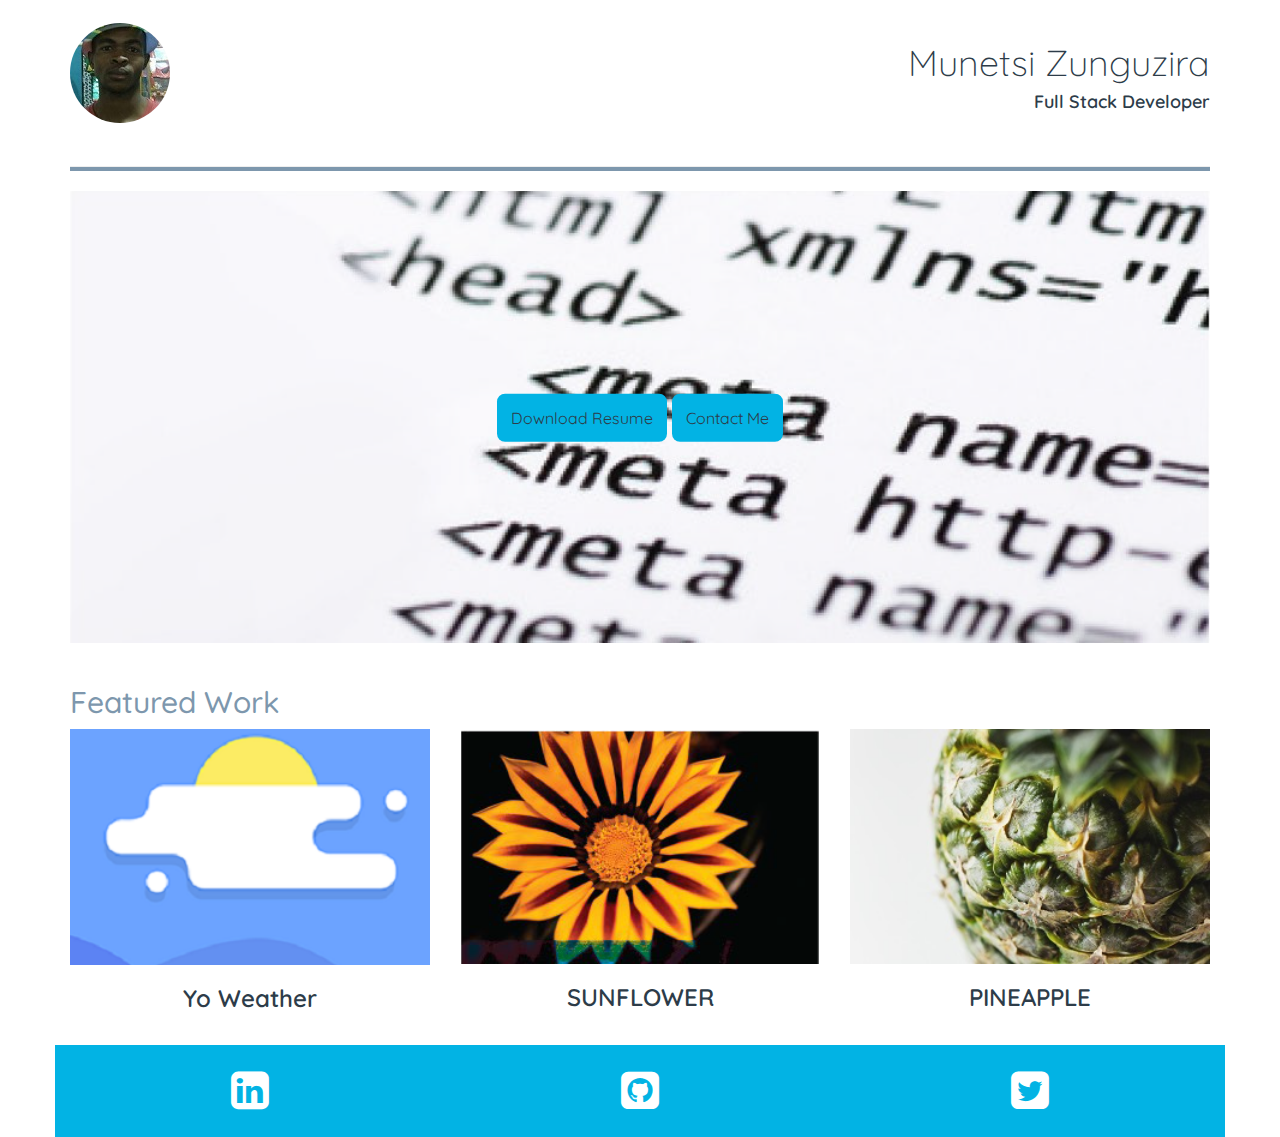
<file: index.html>
<!DOCTYPE html>
<html>

  <head>
    <meta charset="utf-8">
    <meta name="description" content="Front-End Web Developer Portfolio">
    <meta name="keywords" content="web developer, frond-end web developer,web developer portfolio">
    <meta name="author" content="Munetsi Zunguzira">
    <meta name="viewport" content="width=device-width, initial-scale=1.0">
    <title>Web Developer Portfolio</title>
    <link href="https://fonts.googleapis.com/css?family=Quicksand:300,400" rel="stylesheet">
    <link rel="stylesheet" href="https://cdnjs.cloudflare.com/ajax/libs/font-awesome/4.7.0/css/font-awesome.min.css">
    <!-- compiled and minified bootstrap CSS -->
    <link rel="stylesheet" href="https://maxcdn.bootstrapcdn.com/bootstrap/3.3.7/css/bootstrap.min.css">

    <!-- jQuery library -->
    <script src="https://ajax.googleapis.com/ajax/libs/jquery/3.2.1/jquery.min.js"></script>

    <!-- compiled bootstrap JavaScript -->
    <script src="https://maxcdn.bootstrapcdn.com/bootstrap/3.3.7/js/bootstrap.min.js"></script>
    <link rel="stylesheet" href="style.css">
  </head>

  <body>
    <div class="container">

      <header class="row">
        <div id="profile-logo" class="col-sm-2 col-md-3 col-lg-6">
          <img class="img img-responsive img-circle logo" src="images/munetsi-profile.jpg" alt="munetsi logo">
        </div>
        <div id="profile-heading" class="col-sm-12 col-md-9 col-lg-6 text-right">
          <h1 class="light">Munetsi Zunguzira</h1>
          <h4 class="bold">Full Stack Developer</h4>

        </div>
      </header>

      <main class="hero-image">
        <div class="row">
          <div class="col-lg-12">
            <hr>
          </div>
        </div>
        <div class="row">
          <div class="col-md-12">
            <img class="img img-responsive hero" src="images/hero-image.png" alt="hero image">
            <p class="files">
              <a class="resume" title = "Click to download." href="files/cv.doc">Download Resume</a>
              <a class="contact" title = "Email me: zunguziramunetsi@gmail.com" href="#">Contact Me</a>
            </p>
          </div>
        </div>
      </main>

      <section class="featured-works">
        <div class="row">
          <div class="col-lg-12">
            <h2 class="secondary-color">Featured Work</h2>
          </div>
        </div>
        <div class="row">
          <article class="app col-md-6 col-lg-4">
            <p class="description"> Yo Weather is a weather app, Running on Wunderground Api and Express js.You will love it.</p>
            <a href="https://mighty-meadow-21822.herokuapp.com/" target ="_blank"><img id="appify" class="img img-responsive" src="images/phone.png" alt="appify"></a>
            <h3 class="app-heading" id="appify-heading">Yo Weather</h3>
          </article>
          <article class="app col-md-6 col-lg-4">
            <p class="description">Sunflower is matching game to challenge your memory.Built with javascript technologies.</p>
            <a href="matching-game.html" target ="_blank"><img id="sunflower" class="img img-responsive" src="images/sunflower.png" alt="sunflower"></a>
            <h3 class="app-heading" id="sunflower-heading">SUNFLOWER</h3>
          </article>
          <article class="app col-md-12 col-lg-4">
            <p class="description">Pineapple is a simple grocery list app build with React.In this project i showcase my unique skills and love for this JavaScript library.</p>
            <a href="https://codepen.io/zmunetsi/full/zEvNjM/" target = "_blank"><img id="bokeh"  class="img img-responsive" src="images/pineapple.jpg" alt="pineapple"></a>
            <h3 class="app-heading" id="bokeh-heading">PINEAPPLE</h3>
          </article>
        </div>
      </section>

      <footer class="row">

        <div class="col-xs-4">
          <a href="https://www.linkedin.com/in/munetsi-zunguzira-39ab3469/" target = "_blank"><i class="fa fa-linkedin-square fa-2x" aria-hidden="true"></i></a>
        </div>
        <div class="col-xs-4">
          <a href="https://github.com/zmunetsi" target = "_blank"><i class="fa fa-github-square fa-2x" aria-hidden="true"></i></a>
        </div>
        <div class="col-xs-4">
          <a href="https://twitter.com/munetsipages" target = "_blank"><i class="fa fa-twitter-square fa-2x" aria-hidden="true"></i></a>
        </div>

     </footer>

    </div>
  </body>
</html>
</file>
<file: calculator.html>
<!DOCTYPE html>
<html>
<head>
 <title>Currency Exchange App</title>
  
  <!--Google fonts-->
    <link rel="stylesheet" type="text/css"
          href="https://fonts.googleapis.com/css?family=Tangerine|Proza Libre|Kavoon|Asul">
	<!-- Latest compiled and minified CSS -->
	<link rel="stylesheet" href="https://maxcdn.bootstrapcdn.com/bootstrap/3.3.7/css/bootstrap.min.css"
	 integrity="sha384-BVYiiSIFeK1dGmJRAkycuHAHRg32OmUcww7on3RYdg4Va+PmSTsz/K68vbdEjh4u" crossorigin="anonymous">
  <link href = 'css/calculator.css' type = "text/css" rel = "stylesheet">
  
  	<!--link to jquery-->
	<script src="https://ajax.googleapis.com/ajax/libs/jquery/3.1.1/jquery.min.js"></script>
	
  </head>
  <body>
    
	<nav class = "navbar navbar-default">
	</nav>
   <div class = "btntop">
	<button id = "showcalculator" class = "btn btn-info">Show Calculator</button>
	</div>
  <div id = "container" class = "container">
	<div class= "top">
	  
	  <h1>Calculator</h1>
	</div>
	
      <div id = "numbers">
	  <form>
	    <input  type = "text" id = "display" value =0>
	  </form><hr>
	    <button value = "c" id = "clear" class = "btn"><strong>C</strong></button><br>
	    <button value = "7" id = "seven" class = "btn">7</button><button value = "8" id = "eight" class = "btn">8</button><button value= "9" id = "nine" class = "btn">9</button><button value = "/" id = "divide" class = "btn"><strong>/</strong></button><br>
		<button value = "4" id = "four" class = "btn">4</button><button value = "5" id = "five" class = "btn">5</button><button value = "6" id= "six" class = "btn" >6</button><button value = "*" id = "multiply" class = "btn glyphicon glyphicon-remove" ></button><br>
		<button value = "1" id = "one" class = "btn">1</button><button value = "2" id = "two" class = "btn" >2</button><button value = "3" id = "three" class = "btn">3</button><button value = "-" id = "minus" class = "btn glyphicon glyphicon-minus"></button><br>
		<button value = "=" id = "equals" class = "btn" ><strong>=</strong></button><button value = "0" id = "zero" class = "btn" >0</button><button value= "." id = "point"  class = "btn"> <strong>.</strong></button><button value = "+" id = "plus" class = "btn glyphicon glyphicon-plus"></button><br>
	   
	  </div>
	  
	  
	</div>
	<script type = "text/javascript" src = 'scripts/calculator.js'>

	</script>
  </body>
</html>
</file>
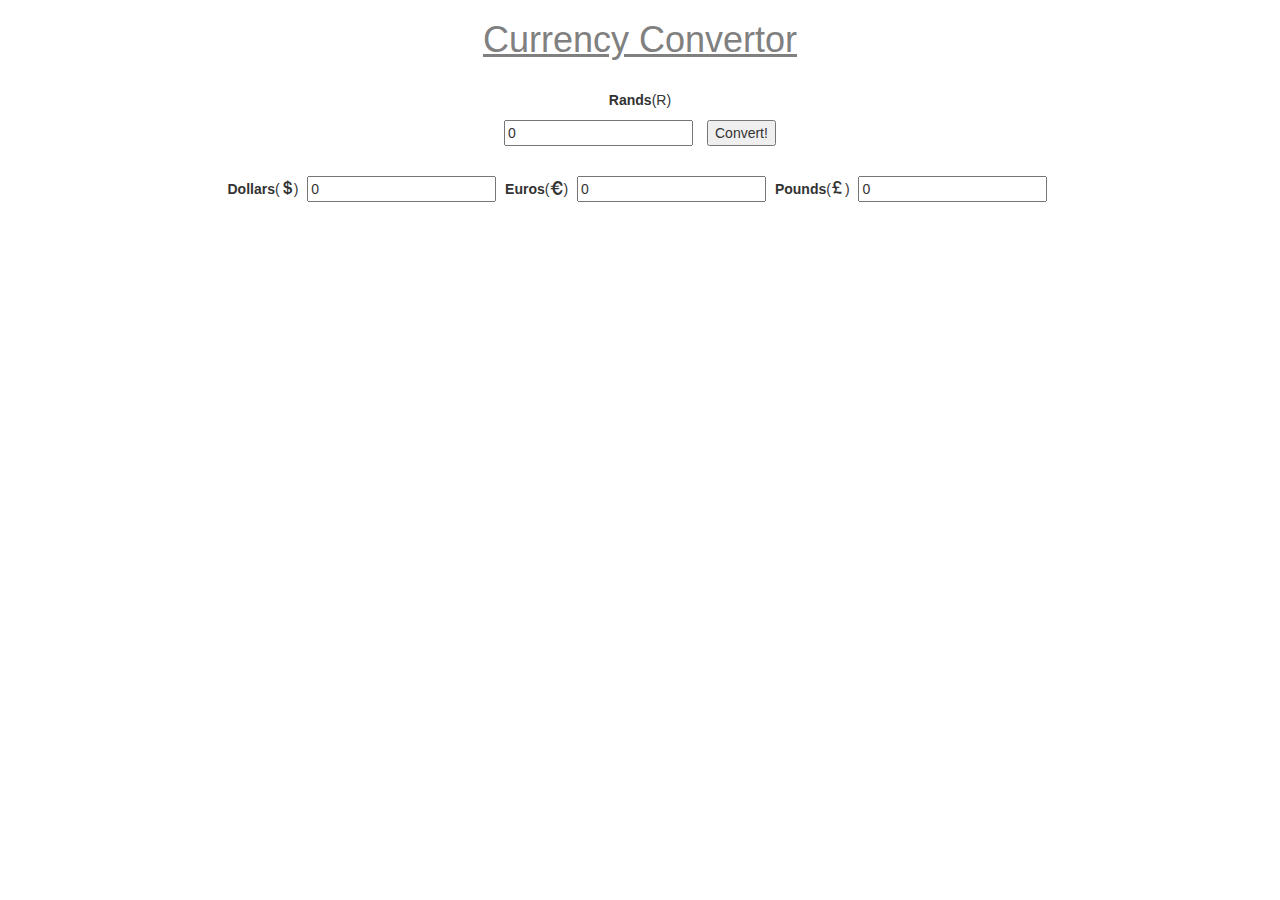
<file: currency.html>
<!DOCTYPE html>
<html>
  <head>
  <title>Currency Exchange App</title>
  
  <!--Google fonts-->
    <link rel="stylesheet" type="text/css"
          href="https://fonts.googleapis.com/css?family=Tangerine|Proza Libre|Kavoon|Asul">
	<!-- Latest compiled and minified CSS -->
	<link rel="stylesheet" href="https://maxcdn.bootstrapcdn.com/bootstrap/3.3.7/css/bootstrap.min.css"
	 integrity="sha384-BVYiiSIFeK1dGmJRAkycuHAHRg32OmUcww7on3RYdg4Va+PmSTsz/K68vbdEjh4u" crossorigin="anonymous">
  <link href = 'css/currency convertor.css' type = "text/css" rel = "stylesheet">
  	<!--link to jquery-->
	<script src="https://ajax.googleapis.com/ajax/libs/jquery/3.1.1/jquery.min.js"></script>

  
  </head>
  <body>
    <div class = "container">
	  <h1>Currency Convertor</h1>
      <div id = "canvas">
	    <form >
		  <label>Rands</label>(<span>R</span>)<br>
		  <input onChange = "convertRands()" type = "text" id = "rands" value= 0>
		  <input type="button" value="Convert!" /><br><br>
		  <label>Dollars</label>(<span class = "glyphicon glyphicon-usd"></span>)
		  <input onChange = "convertDollars()" type = "text" id = "dollars" value= 0>
		  <label>Euros</label>(<span class = "glyphicon glyphicon-euro"></span>)
		  <input onChange = "convertEuros()"type = "text" id = "euros" value= 0>
		  <label >Pounds</label>(<span class = "glyphicon glyphicon-gbp" ></span>)
		  <input onChange = "convertPounds()"type = "text" id = "pounds" value= 0>
		</form> 
	  </div>
	  
	  
	</div>
	<script type = "text/javascript" src = 'scripts/convertor.js'>

	</script>
  </body>
</html>
</file>
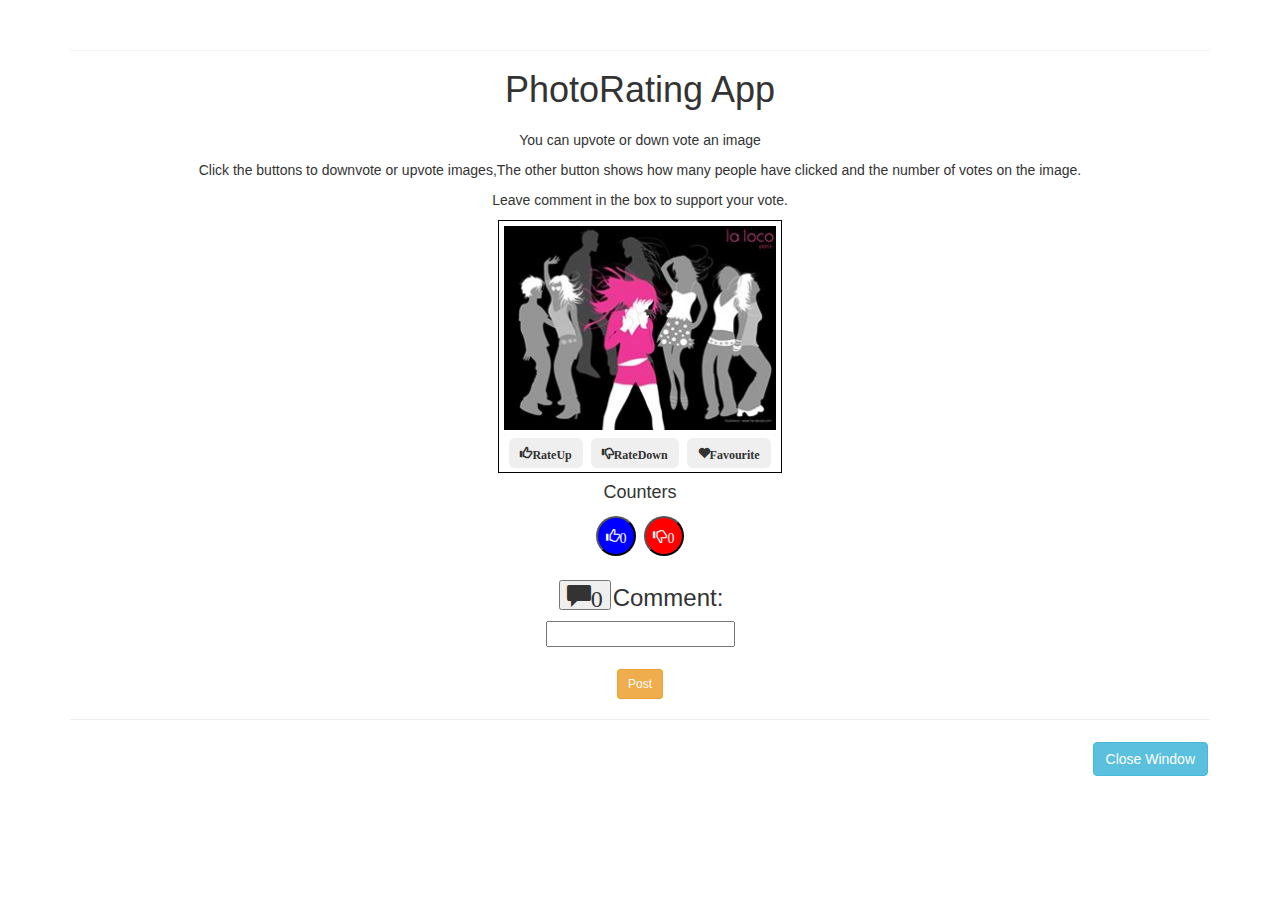
<file: photoratingapp.html>
<!DOCTYPE html>
<html>
  <head>
    <title>Photo Rating App</title>
	
	<!--Google fonts-->
    <link rel="stylesheet" type="text/css"
          href="https://fonts.googleapis.com/css?family=Tangerine|Proza Libre|Kavoon|Asul">
	<!-- Latest compiled and minified CSS -->
	<link rel="stylesheet" href="https://maxcdn.bootstrapcdn.com/bootstrap/3.3.7/css/bootstrap.min.css"
	 integrity="sha384-BVYiiSIFeK1dGmJRAkycuHAHRg32OmUcww7on3RYdg4Va+PmSTsz/K68vbdEjh4u" crossorigin="anonymous">
		<!--External css-->
	<link href ='css/photoratingapp.css' type = "text/css" rel = "stylesheet">
		<!--link to jquery-->
	<script src="https://ajax.googleapis.com/ajax/libs/jquery/3.1.1/jquery.min.js"></script>
	
	
  </head>
  <body>
    <div class = "container">
	  <div>
	    <nav class = "navbar panel">
		  <ul class = "nav navbar-nav ">
		    <li></li>
			<li></li>
		  </ul>
		</nav>
	  </div>
	    
	  <div class = "intro">
	    <h1>PhotoRating App</h1>
		<h2></h2>
		<p>You can upvote or down vote an image</p>
		<p>Click the buttons to downvote or upvote images,The other button shows how many people have clicked and the number of votes on the image.</p>
		<p>Leave  comment in the box to support your vote.</p>
	  </div>
	  <div class = "app">
	  
	   <div id = "imgbuttons">
			<div>
			 <img class = "img-responsive "src = 'images/party circle.jpg' alt = "party image">
			</div>
			<div id = "ratingbtn">
			  <button  class = "btn btn-action btn-sm glyphicon glyphicon-thumbs-up" id = "upvotebtn">RateUp</button>
			  <button class = "btn btn-action btn-sm glyphicon glyphicon-thumbs-down" id = "downvotebtn">RateDown</button>
			  <button class = "btn btn-action btn-sm glyphicon glyphicon-heart" id = "favbtn">Favourite</button>
			</div>
	   </div>
	    
		<div class = "counter">
		 <h4>Counters</h4>
		  <button id = "rateup" class = "square glyphicon glyphicon-thumbs-up">0</button>
		  <button id= "ratedown" class = "square glyphicon glyphicon-thumbs-down">0</button>
		</div>
	    <div class = "comment">
		  <form id = "commentform" action = "#" method = "post">
		    <h3><button id = "commentbtn" class= "glyphicon glyphicon-comment">0</button>Comment:</h3>
		    <input type = "text" id= "firstinput">
		  </form><br>
		  <button id = "submitbtn" class = "btn btn-warning btn-sm">Post</button>
		</div>
		
	  </div><hr>
	  <button onclick = "alert('This Window will close'),window.close()" class="btn btn-info pull-right">Close Window</button><br><br>
	</div>
	<script type = "text/javascript" src = 'scripts/photoapp.js'></script>
  </body>
</html>
</file>
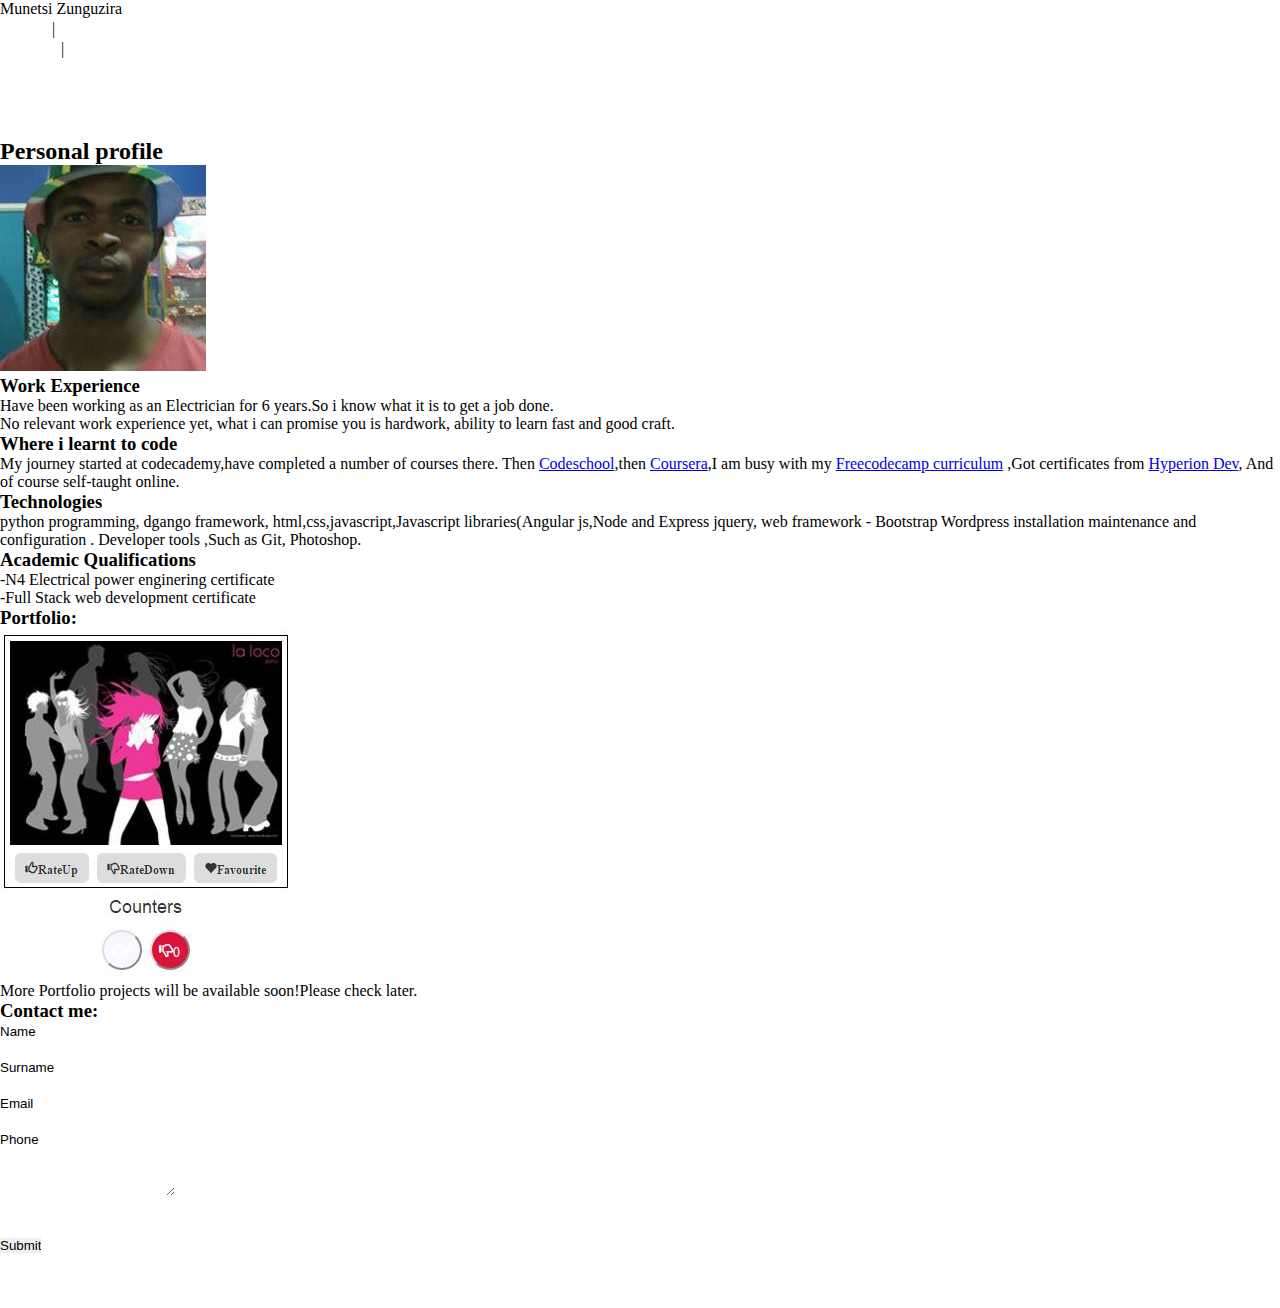
<file: test.html>
<!DOCTYPE html>
<html>

  <head>
    <title>Webfolio fo Munetsi</title>
	<link rel="stylesheet" type="text/css" href="css/myStyles.css">
		<!--link to jquery-->
	<script src="https://ajax.googleapis.com/ajax/libs/jquery/3.1.1/jquery.min.js"></script>
	
	
  </head>
  
  <body>
    <main>
	<nav>
		  <ul>
		    <div id = "logo">Munetsi Zunguzira</div>
			<div id = "menu">
			    <div>
				  <li ><a href = "#profile">Profile</a> |</li>
				</div>
				<!--
				<div>
				  <li ><a href = "blog">Blog</a> |</li>
				</div>
                                -->
				<div>
				  <li ><a href = "#contact">Contact</a> |</li>
				</div>
				<div>
				  <li id = "port"><a href = "#">Portfolio</a>
					  <ul id = "dropmenu">
					  <section>
					      
						  <li><a href ="photoratingapp.html" target = "_blank">Photorating app</a></li><hr>
						  <li><a href ="calculator.html" target = "_blank">Javascript Calculator</a></li></li><hr>
						  <li><a href ="currency.html" target = "_blank" >Currency Convertor</a></li>
					  </section>
					  </ul>
				  </li>
				</div>
				
			</div>
		  </ul>
		  
	</nav><hr>
	
	<section id = "profile">
	    <h2>Personal profile</h2>
		<img src = 'images/munetsi.jpg' alt = "Profile">
		<h3>Work Experience</h3>
		  <p>Have been working as an Electrician for 6 years.So i know what it is to get a job done.</p>
		  <p>No relevant work experience yet, what i can promise you is hardwork, ability to learn fast and good craft.</p>
		 <h3>Where i learnt to code</h3>
		<p>     My journey started at codecademy,have completed a number of courses there.
			Then <a href ='https://www.codeschool.com/' target = '_blank'>Codeschool</a>,then <a href = 'https://www.coursera.org/' target= '_blank'>Coursera</a>,I am busy with my <a href = 'https://www.freecodecamp.com' target = '_blank'>Freecodecamp curriculum</a>
			,Got certificates from <a href = 'https://www.hyperiondev.com' target= '_blank'>Hyperion Dev</a>,
			
			And of course self-taught online.
		  </p> 
		
		<h3>Technologies</h3>
		<p>
		        python programming,
			dgango framework,
			html,css,javascript,Javascript libraries(Angular js,Node and Express
			jquery,
			web framework - Bootstrap
			Wordpress installation maintenance and configuration .
			Developer tools ,Such as Git, Photoshop.
		  </p>
		 
		<h3>Academic Qualifications</h3>
		  
		    <p>-N4 Electrical power enginering certificate</p>
			<p>-Full Stack web development certificate</p>
	</section><hr>
	
	<section id = "portfolio">
	  <h3 class = "red">Portfolio:</h3>
	  <a href ="photoratingapp.html" target = "_blank"><img src = 'images/port1.jpg' alt = "photoapp"></a>
	  <p>More Portfolio projects will be available soon!Please check later.</p>
	</section><hr>
	
	<section id = "contact">
	
		<h3 class = "red">Contact me:</h3>
		<form action = "mailto:zunguziramunetsi@gmail.com" method = "POST" enctype = "text/plain">
		  <input type = "text" value = "Name"><br><br>
		  <input type = "text" value = "Surname"><br><br>
		  <input type = "text" value = "Email"><br><br>
		  <input type = "text" value = "Phone"><br><br>
		  <textarea></textarea><br><br><br>
		  <input type = "submit">
		  
		</form>
	</section><br><br><br>
	</main>
	<script type = "text/javascript" src = "scripts/homescript.js"></script>
  </body>
</html>
</file>
<file: style.css>
body {
  font-size: 20px;
  color: #2d3c49;
  font-family: "Quicksand", sans-serif;
}

img:not(.logo){
  min-width: 100%;
}

a {
  text-decoration: none;
}

a:hover, a:focus, a:active{
  text-decoration: none;
}

.secondary-color {
  color: #7d97ad;
}

/*header*/

header {
  margin-top: 2%;
}

.light {
  font-weight: 300;
}

.bold {
  font-weight: 600;
}

hr {
  background-color: #7d97ad;
  height: 0.2em;
}

main.hero-image {
  margin: 2% 0;
}

.files {
  width: 80%;
  text-align: center;
  position: absolute;
  top: 50%;
  left: 50%;
  transform: translate(-50%,-50%);
}

.resume, .contact {
  font-size: 16px;
  color: #2d3c49;
  background: #02b3e4;
  font-family: "Quicksand", sans-serif;
  padding: 1.5% 1.5%;
  border-radius: 8px;
}

.resume:hover, .contact:hover {
  border: 1px solid  #013FF6;
  font-weight: 600;
  transition: 1s;
}

/*article*/

article.app {
  margin-bottom: 2%;
  text-align: center;
}

.app-heading {
  font-weight: 600;
  color: #2d3c49;
}

p.description {
  color: #000;
  padding: 10%;
  position: absolute;
  display: none;
}

.app:hover img {
  opacity: 0.2;
}

.app:hover p {
  display: block;
}

/*footer */

footer {
  min-height: 80px;
  background-color: #02b3e4;
  text-align: center;
  padding: 2% 0;
}

footer a {
  color: #fff;
  margin: 1em;
  font-size: 22px;
  font-weight: 400;
}

footer a:hover {
  font-weight: 600;
  color: #2d3c49;
  text-decoration: none;
}

/*media queries*/

@media (max-width:990px) {
  #profile-heading {
    text-align: left;
  }
}
</file>
<file: css/calculator.css>
#showcalculator{
	margin: 0 auto;
}
h1{
	text-align: center;
	color: gray;
}
.top{
	text-align: center;
}
#numbers{
	max-width: 236px;
	border: 10px solid white;
	border-radius: 4px;
	margin: 0 auto;
	
}
body {
	background-color: black;
}
#numbers button {
	margin: 2px;
	border-radius: 4px;
	width:50px;
	height:50px;
	font-size: 16px;
}
#display {

	background-color: white;
	margin: 5px 2px 5px 2px;
	text-align: right;
	border-radius: 3px;
	height: 60px;
	width: 212px;
}
#equals{
	background-color: #ffff00;
}
#minus {
	background-color:#00ffff;
}
#divide{
	background-color:#00ff40;
	
}
#clear {
	width: 212px;
	background-color: red;
}
.btntop{
	text-align: center;
}
.hidebtn{
	display: none;	
}
#container {
	visibility: hidden;
}
</file>
<file: css/currency convertor.css>
#canvas{
	width:900px;
	background-image: url(https://github.com/zmunetsi/portfolio/blob/gh-pages/images/background.jpg?raw=true);
	margin: 0 auto;
	text-align: center;
}
h1 {
	color: gray;
	text-align: center;
	text-decoration: underline;
}
form {
	
	padding:20px;
}
form input{
	margin: 5px;
}
</file>
<file: css/photoratingapp.css>
.app div {
	display: block;
	margin: 5px;

}
.app {
	text-align: center;
}
button{
	
	margin:2px;
}
#imgbuttons{
	margin: 0 auto;
	max-width:284px;
	border: 1px solid black;

}
.square {
	height:40px;
	width: 40px;
    padding: auto;
	border-radius: 50px;
}
#rateup{
	background-color: blue;
	color: white;
}
#ratedown{
	background-color:red;
	color: white;
}
.intro {
	text-align: center;
}
#ratingbtn button {
	border-radius: 6px;
	font-weight: bold;
}
.nav li {
	margin-right: 5px;
}
nav ul {
	padding-bottom: 20px;
}
#comment {
	display: inline;
}
</file>
<file: css/myStyles.css>
@import url('https://fonts.googleapis.com/css?family=Lato|Maven+Pro');

/*reset*/

* {
  margin: 0;
  padding: 0;
  border: none;
}

li {
  text-decoration: none;
}

a {
  list-style: none;
}
textarea:focus, input:focus {
  outline: none;
}

/*navbar */


.navbar {
  height: 64px;
  background-color: #323232;
  border-radius: 0;
  border: none;
}

.navbar .container ul {
  display: inline-block;
}

.navbar .container ul li:first-child, .navbar .container ul li:last-child {
  list-style: none;
  display: inline;
}
.navbar .container {
  height: 64px;
  text-align: center;
  padding-bottom: 10px;
}
#nav-rule {
  border-color: #e4e9eb;
}
.logo {
  position: relative;
  top: 37px;
}
.left, .right {
  top: -55px;
  position: relative;
}

.left li {
  margin-right: 10px;
}

.right li {
  margin-left: 10px;
}
nav li a:link, nav li a:visited {
  text-decoration: none;
  padding-bottom: 5px;
  font-family: 'Lato', sans-serif;
  font-weight: bold;
  color: #fff;
}
nav li a:hover {
  color: #2eaa91;
  text-decoration: none;
  border-bottom: 4px solid #fff;
}

@media screen and (min-width: 0px) and (max-width: 720px) {
  .left a {
    display: none;
  }
  .right a {
    display: none;
  }
  img#port-image {
    margin: auto;
    padding-top: 7px;
  }
  .about-info {
    text-align: center;
  }
}
/****/
section.skills {
  text-align: center;
  margin-top: 50px;
}


/****/
section.about-me {
  
  background-color: #2eb398;
  min-height: 245px;
}

div.line {
  margin: auto;
  width: 50px;
  border-bottom: 4px solid #000;
}
section.skills h1 {
  margin-bottom: 10px;
 font-family: 'Maven Pro', sans-serif;
  font-weight: normal;
  font-size: 30px;
  color: #000;
}
section.about-me h1, section.contact h1 {
 font-family: 'Maven Pro', sans-serif;
  font-weight: normal;
  font-size: 30px;
  color: #fff;
}
section.about-me h2 {
  font-family: 'Maven Pro', sans-serif;
  font-weight: normal;
  font-size: 18px;
  color: #115446;
}

section.about-me p {
  font-family: 'Lato', sans-serif;
  font-weight: normal;
  font-size: 14px;
  color: #fff;
}
section.skills p {
  margin-top: 10px;
  font-family: 'Lato', sans-serif;
  font-weight: normal;
  font-size: 14px;
  color: #000;
}

.about-info {
  padding-left: 0;
}

img#about-image {
  position: relative;
  left: 20px;
  padding-right: 0;
  height: 245px;
  padding: 7px 0 7px 0;
  margin-right: 0;
}

section.contact {
  min-height: 565px;
  background-color: #323232;
}

section.contact form {
  width: 100%;
}

section.contact fieldset {
  margin-top: 12px;
}
section.contact  input, section.contact textarea {
  font-size: 12px;
  font-family: 'Lato', sans-serif;
  background-color: #454545;
  padding: 2px 15px;
  width: 100%;
  color: #fff;
}
section.contact input {
  height: 30px;
}
section.contact h1 {
  margin-bottom: 0;
}

section.contact h2 {
  margin-top: 0;
  margin-bottom: 30px;
  font-family: 'Maven Pro Regular', sans-serif;
  font-weight: normal;
  font-size: 18px;
  color: #fff;
}
.contact hr {
  border-color: #222222;
}

#btn-submit {
  background-color: #2eb398;
  float: right;
  padding: 5px 12px;
  font-size: 12px;
  font-family: 'Lato', sans-serif;
  font-weight: bold;
  color: #fff;
}

footer {
  height: 44px;
  background-color: #222222;
}
footer .container {
  height: 44px;
  line-height: 44px;
}

footer p {
  margin-bottom: 0;
  color: #4d4b4b;
  font-size: 14px;
  font-family: 'Lato', sans-serif;
  font-weight: bold;
}
.contact div p {
  font-family: 'Lato', sans-serif;
  font-weight: normal;
  font-size: 14px;
  color: #fff;
}
.fa-cog {
  color: #2eb398;
}

.glyphicon {
  margin-right: 10px;
  color: #2eb398;
}
.small-pg {
  margin-top: 100px;
}
/**
portfolio*/
 section.portfolio  {

}

 section.portfolio img {
    background-color: #2eb398;
   padding: 0;
   margin: 15px;
}

.portfolio .container .row {
  margin-top: 5px;
  text-align: center;
}
</file>
